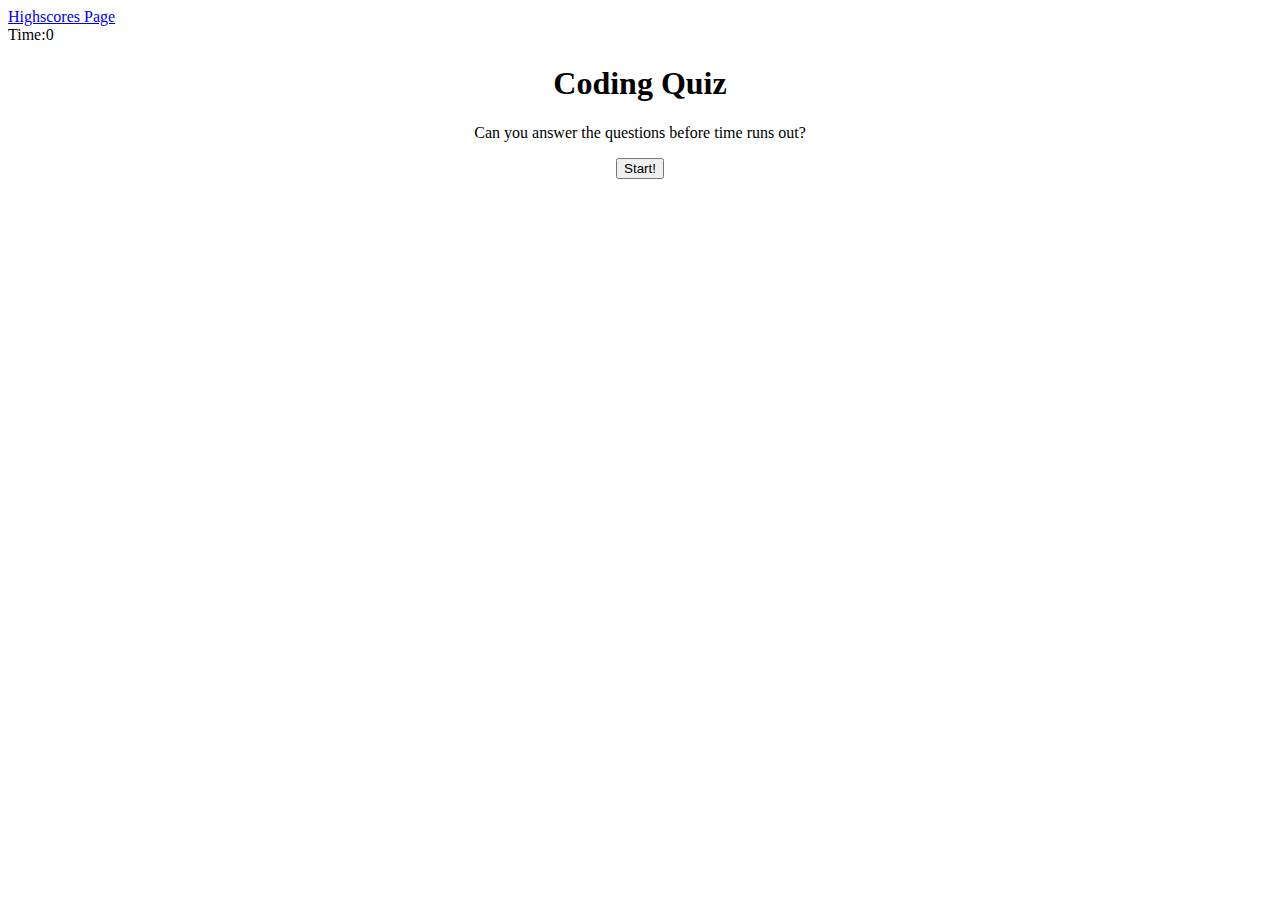
<file: index.html>
<!DOCTYPE html>
<html lang="en">

<head>
    <meta charset="UTF-8" />
    <meta name="viewport" content="width=device-width, initial-scale=1">
    <link rel="stylesheet" href=".\assets\styles.css" />
    <title>Coding Quiz</title>
</head>

<body>

    <header>
        <a href="highscores.html">Highscores Page</a>
        <div>Time:<span id="timeDisplay">0</span></div>
    </header>

    <main id="startScreen">
        <h1>Coding Quiz</h1>
        <p>Can you answer the questions before time runs out?</p>
        <button onclick="runQuiz()">Start!</button>
    </main>

    <section id="theGame">
        <h1 id="qDisplay"></h1>
        <div id="optionsDiv">
            <button id="abtn1"></button>
            <button id="abtn2"></button>
            <button id="abtn3"></button>
            <button id="abtn4"></button>
        </div>
    </section>

    <section id="finScreen">
        <h1>Quiz Complete</h1>
        <p>Your final score is <span id="finalScore">0</span>.</p>
        <p>Enter Initials Here:</p><br>
        <input id="usrInitials" type="text">
        <button onclick="scoreStore()">Submit</button>  
    </section>

    <script src=".\assets\script.js"></script>

</body>

</html>
</file>
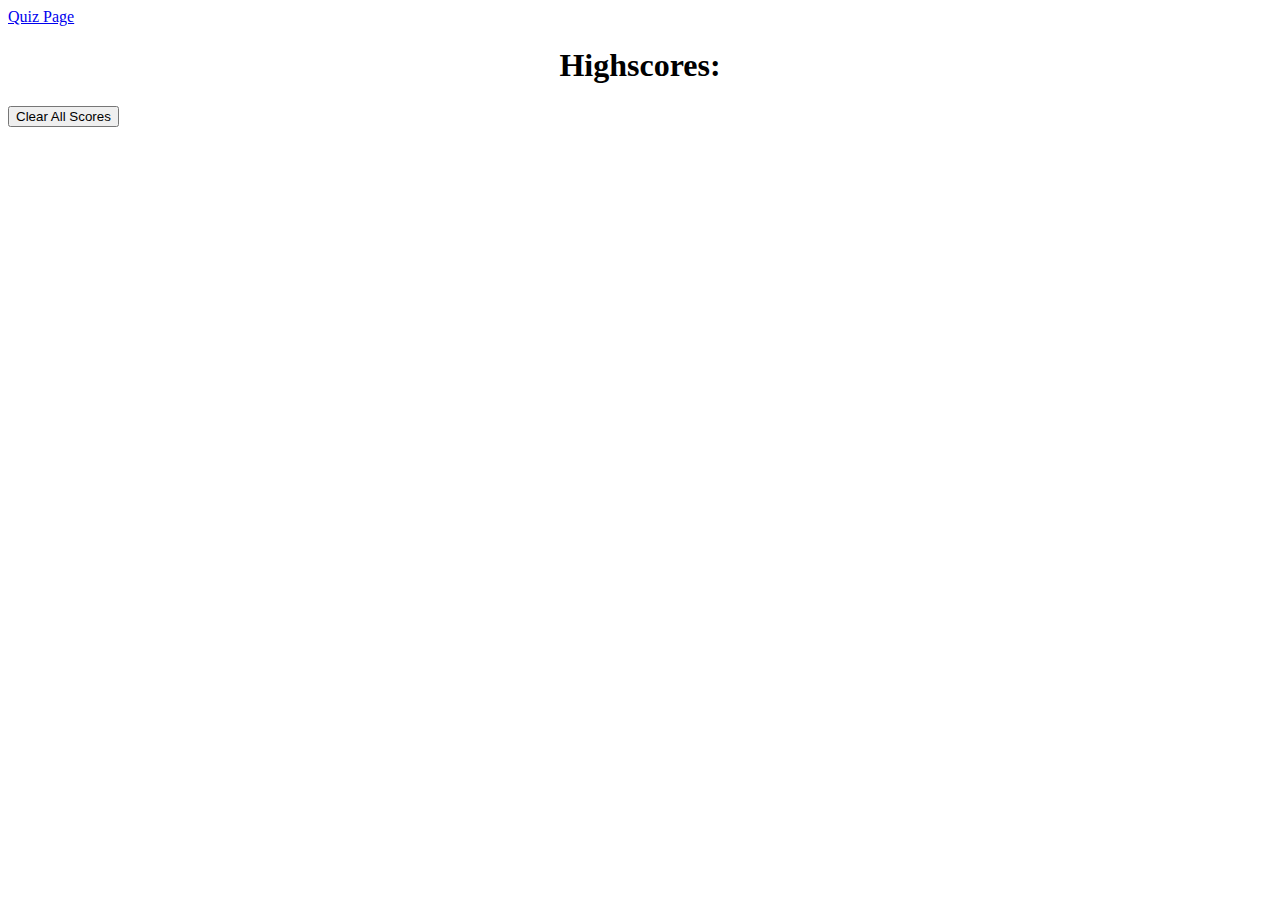
<file: highscores.html>
<!DOCTYPE html>
<html lang="en">

<head>
  <meta charset="UTF-8" />
  <meta name="viewport" content="width=device-width, initial-scale=1">
  <link rel="stylesheet" href=".\assets\styles.css" />
  <title>Highscores Page</title>
</head>

<header>
  <a href="index.html">Quiz Page</a>
</header>

<body>
  <main>
    <h1 id="hs">Highscores:</h1>
    <div id="hsList"></div>
    <button id="clhs">Clear All Scores</button>
  </main>
</body>

</html>
</file>
